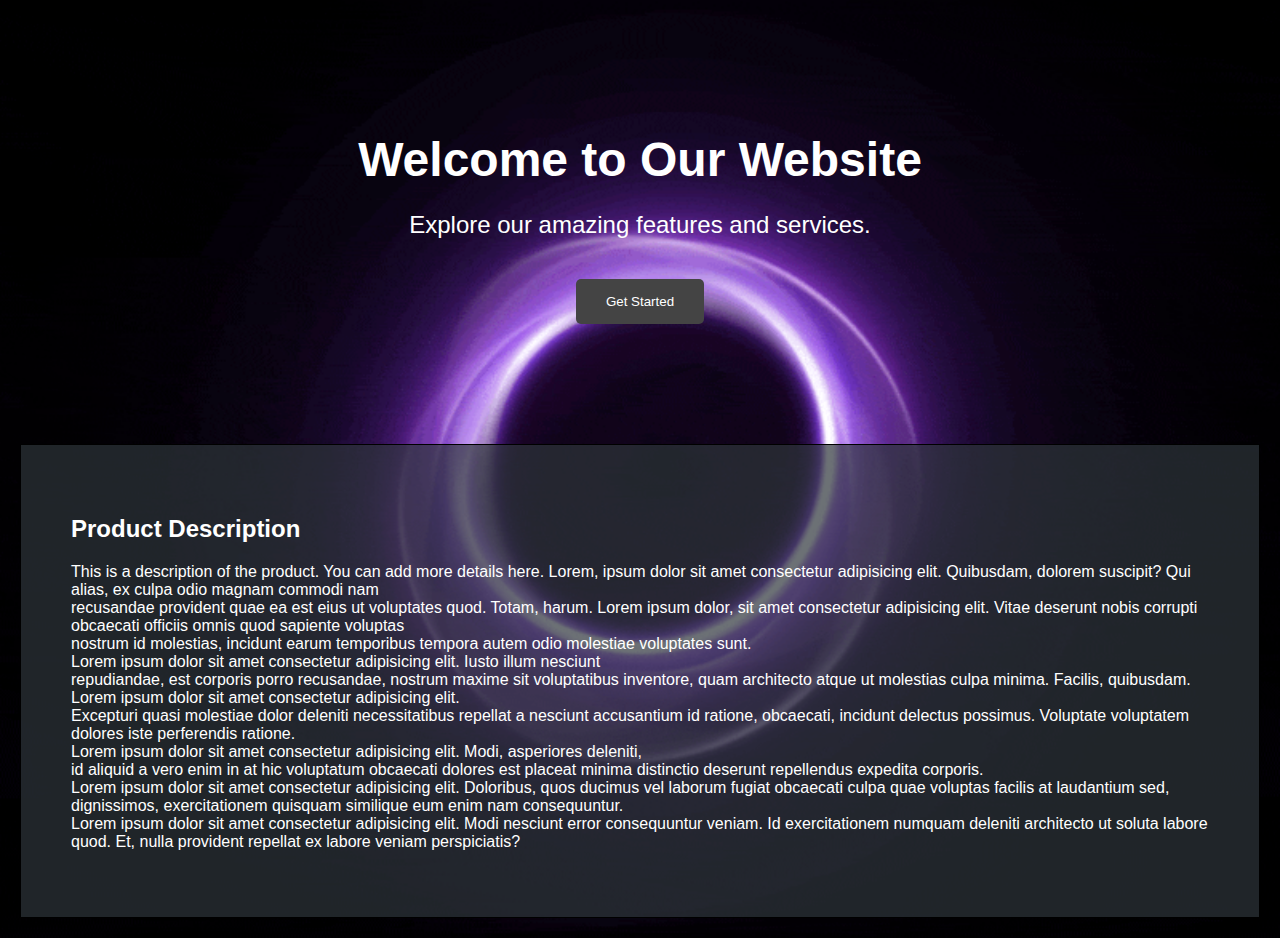
<file: index.html>
<!DOCTYPE html>
<html>

<head>
    <title>Welcome Page</title>
    <style>
        body {
            background-color: #222;
            color: #fff;
            font-family: Arial, sans-serif;
            margin: 0;
            padding: 0;
            background-image: url(image.gif);
            background-repeat: no-repeat;
            background-size: cover;
            
        }

        .container {
            text-align: center;
            padding: 100px;
            
        }

        .welcome-text {
            font-size: 48px;
            margin-bottom: 20px;
            animation: fadeInUp 1s ease-in-out;
        }

        .description {
            font-size: 24px;
            margin-bottom: 40px;
            animation: fadeInUp 1.5s ease-in-out;
        }

        .btn {
            background-color: #444;
            color: #fff;
            padding: 15px 30px;
            border: none;
            border-radius: 5px;
            cursor: pointer;
            animation: fadeInUp 2s ease-in-out;
        }
        .description-box {
            border: 1px solid black;
            padding: 50px;
            margin: 20px;
            animation: fadeInUp 2s ease-in-out;
            background-color: rgba(45, 52, 59, 0.7);
        }

        @keyframes fadeInUp {
            0% {
                opacity: 0;
                transform: translateY(20px);
            }

            100% {
                opacity: 1;
                transform: translateY(0);
            }
        }
        
    </style>
</head>

<body>
    <div class="container">
        <h1 class="welcome-text">Welcome to Our Website</h1>
        <p class="description">Explore our amazing features and services.</p>
        <button class="btn">Get Started</button>
    </div>

    <div class="description-box"> 
        <h2>Product Description</h2>
        <p>This is a description of the product. You can add more details here. Lorem, ipsum dolor sit amet consectetur adipisicing elit. Quibusdam, dolorem suscipit? Qui alias, ex culpa odio magnam commodi nam <br>
            recusandae provident quae ea est eius ut voluptates quod. Totam, harum. Lorem ipsum dolor, sit amet consectetur adipisicing elit. Vitae deserunt nobis corrupti obcaecati officiis omnis quod sapiente voluptas <br>
            nostrum id molestias, incidunt earum temporibus tempora autem odio molestiae voluptates sunt.<br>
            Lorem ipsum dolor sit amet consectetur adipisicing elit. Iusto illum nesciunt <br>
            repudiandae, est corporis porro recusandae, nostrum maxime sit voluptatibus inventore, quam architecto atque ut molestias culpa minima. Facilis, quibusdam.<br>
            Lorem ipsum dolor sit amet consectetur adipisicing elit. <br>
            Excepturi quasi molestiae dolor deleniti necessitatibus repellat a nesciunt accusantium id ratione, obcaecati, incidunt delectus possimus. Voluptate voluptatem dolores iste perferendis ratione.<br>
            Lorem ipsum dolor sit amet consectetur adipisicing elit. Modi, asperiores deleniti, <br>
            id aliquid a vero enim in at hic voluptatum obcaecati dolores est placeat minima distinctio deserunt repellendus expedita corporis.<br>
            Lorem ipsum dolor sit amet consectetur adipisicing elit. Doloribus, quos ducimus vel laborum fugiat obcaecati culpa quae voluptas facilis at laudantium sed, dignissimos, exercitationem quisquam similique eum enim nam consequuntur.<br>
            Lorem ipsum dolor sit amet consectetur adipisicing elit. Modi nesciunt error consequuntur veniam. Id exercitationem numquam deleniti architecto ut soluta labore quod. Et, nulla provident repellat ex labore veniam perspiciatis?<br>
        </p>
        
    </div>

    


    <script>
        const button = document.querySelector('.btn');

        button.addEventListener('click', () => {
            window.location.href = 'Login/page.html';
        });
    </script>
</body>

</html>
</file>
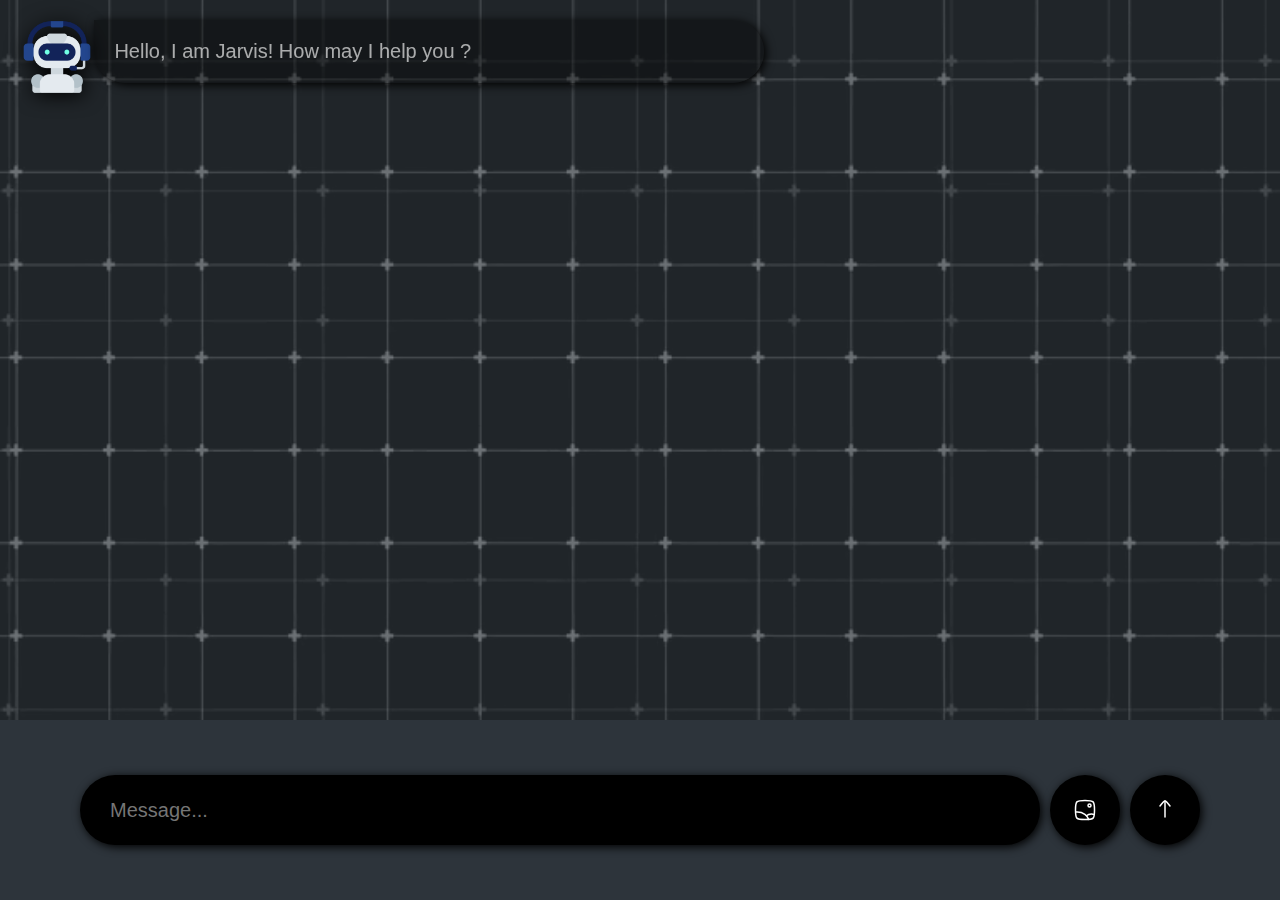
<file: Main/index.html>
<!DOCTYPE html>
<html lang="en">
<head>
    <meta charset="UTF-8">
    <meta name="viewport" content="width=device-width, initial-scale=1.0">
    <title>Ai Chat Bot</title>
    <link rel="stylesheet" href="style.css">
    
</head>
<body>
    <video autoplay loop muted playsinline class="background-video">
        <source src="file.mp4" type="video/mp4">
    </video>
    
    <div class="chat-container" id="chatContainer">
        <div class="ai-chat-box">
            <img src="ai.png" alt="AI Assistant" id="aiImage" width="10%">
            <div class="ai-chat-area">
                Hello, I am Jarvis! How may I help you ?
            </div>
        </div>
    </div>
    
    <div class="prompt-area">
        <input type="text" id="prompt" placeholder="Message...">
        <button id="image">
            <img src="img.svg" alt="Upload Image">
            <input type="file" accept="image/*" hidden>
        </button>
        <button id="submit">
            <img src="submit.svg" alt="Send Message">
        </button>
    </div>
    <script src="script.js" defer></script>
    
</body>
</html>
</file>
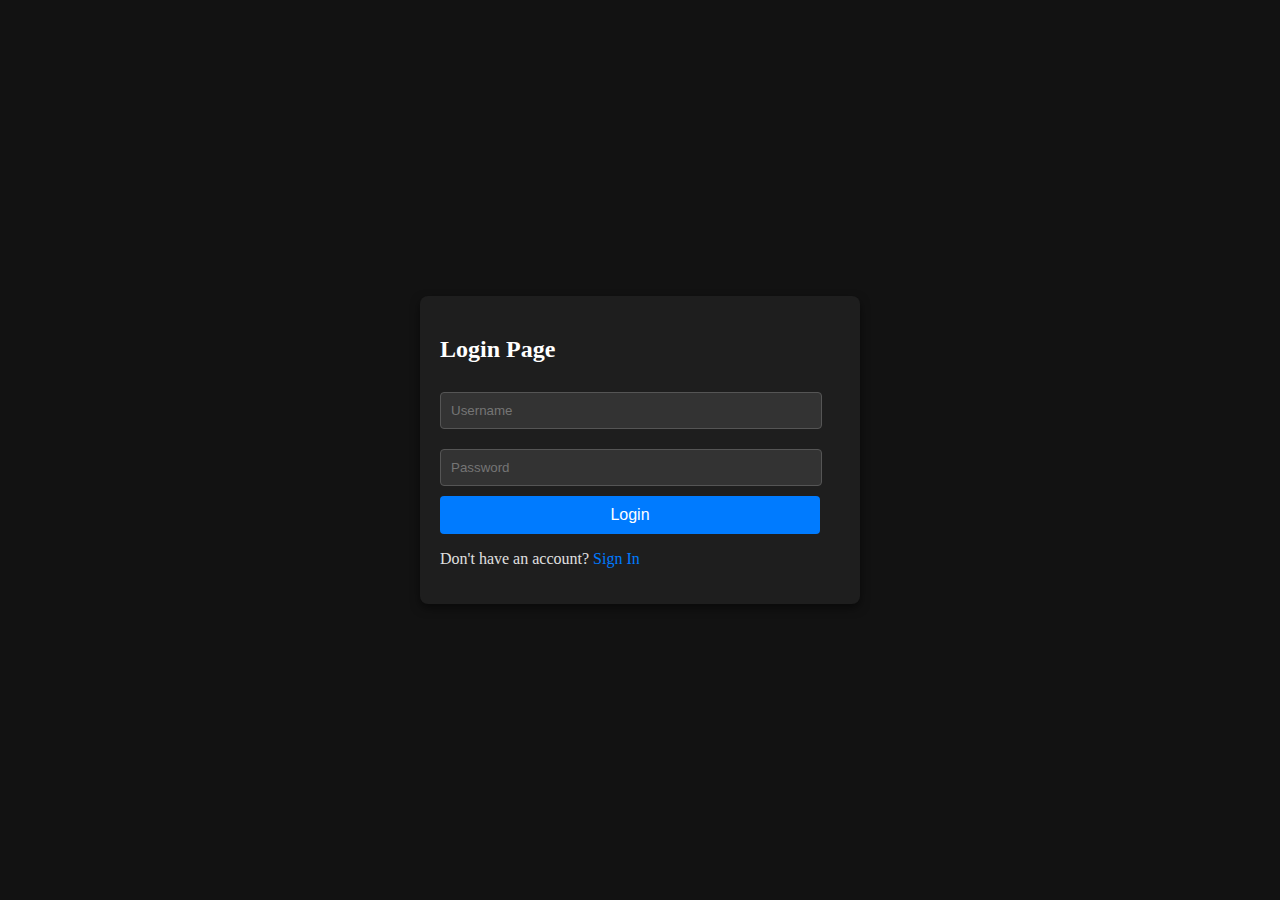
<file: Login/page.html>
<!DOCTYPE html>
<html lang="en">

<head>
    <meta charset="UTF-8">
    <meta name="viewport" content="width=device-width, initial-scale=1.0">
    <title>Login and Sign In</title>
    <style>
        html,
        body {
            height: 100%;
            margin: 0;
        }

        body {
            display: flex;
            justify-content: center;
            align-items: center;
            background-color: #121212;
            color: #e0e0e0;
        }

        .container {
            max-width: 400px;
            width: 100%;
            padding: 20px;
            background-color: #1e1e1e;
            border-radius: 8px;
            box-shadow: 0 4px 10px rgba(0, 0, 0, 0.5);
        }

        h2 {
            color: #ffffff;
        }

        input[type="text"],
        input[type="password"] {
            width: 90%;
            padding: 10px;
            margin: 10px 0;
            border: 1px solid #555;
            border-radius: 4px;
            background-color: #333;
            color: #e0e0e0;
        }

        input[type="text"]:focus,
        input[type="password"]:focus {
            border-color: #888;
            outline: none;
        }

        button {
            width: 95%;
            padding: 10px;
            background-color: #007bff;
            color: #ffffff;
            border: none;
            border-radius: 4px;
            cursor: pointer;
            font-size: 16px;
        }

        button:hover {
            background-color: #0056b3;
        }

        a {
            color: #007bff;
            text-decoration: none;
        }

        a:hover {
            text-decoration: underline;
        }

        .hidden {
            display: none;
        }
    </style>
</head>

<body>

    <div id="loginPage" class="container">
        <h2>Login Page</h2>
        <form id="loginForm">
            <input type="text" placeholder="Username" required>
            <input type="password" placeholder="Password" required>
            <button type="submit">Login</button>
        </form>
        <p>Don't have an account? <a href="#" id="goToSignIn">Sign In</a></p>
    </div>

    <div id="signInPage" class="container hidden">
        <h2>Sign In Page</h2>
        <form id="signInForm">
            <input type="text" placeholder="Username" required>
            <input type="password" placeholder="Password" required>
            <button type="submit">Sign In</button>
        </form>
        <p>Already have an account? <a href="#" id="goToLogin">Login</a></p>
    </div>

    <div id="homePage" class="container hidden">
        <h2>Home Page</h2>
        <p>Welcome to the home page!</p>
    </div>

    <script>
        document.getElementById('loginForm').addEventListener('submit', function (event) {
            event.preventDefault();
            navigateToHome();
        });

        document.getElementById('signInForm').addEventListener('submit', function (event) {
            event.preventDefault();
            navigateToHome();
        });

        document.getElementById('goToSignIn').addEventListener('click', function (event) {
            event.preventDefault();
            togglePages('signIn');
        });

        document.getElementById('goToLogin').addEventListener('click', function (event) {
            event.preventDefault();
            togglePages('login');
        });

        function togglePages (page) {
            const pages = ['loginPage', 'signInPage', 'homePage'];
            pages.forEach(p => {
                document.getElementById(p).classList.add('hidden');
            });
            document.getElementById(page === 'login' ? 'loginPage' : 'signInPage').classList.remove('hidden');
        }

        function navigateToHome() {
            window.location.href = '../Main/index.html';
        }
    </script>

</body>

</html>
</file>
<file: Main/style.css>
* {
    margin: 0;
    padding: 0;
    box-sizing: border-box;
    font-family: 'Gill Sans', 'Gill Sans MT', Calibri, 'Trebuchet MS', sans-serif;
}

body {
    margin: 0;
    padding: 0;
    width: 100%;
    height: 100vh;
    overflow: hidden;
}

.background-video {
    position: fixed;
    right: 0;
    bottom: 0;
    min-width: 100%;
    min-height: 100%;
    width: auto;
    height: auto;
    z-index: -1000;
    background-size: cover;
    overflow: hidden;
}

.chat-container {
    width: 100%;
    height: 80%;
    background-color: rgba(45, 52, 59, 0.7);
    padding: 20px;
    display: flex;
    flex-direction: column;
    gap: 20px;
    font-size: 20px;
    overflow: auto;
    position: relative;
    z-index: 10;
}

.user-chat-box {
    width: 60%;
    position: relative;
    left: 40%;
}

.ai-chat-box {
    width: 60%;
    position: relative;
}

.user-chat-area {
    width: 90%;
    padding: 20px;
    background-color: transparent;
    color: rgba(255, 255, 255, 0.639);
    border-radius: 40px 0px 40px 40px;
    box-shadow: 2px 2px 10px black;
    display: flex;
    gap: 10px;
    flex-direction: column;
}

.chooseimg {
    width: 30%;
    border-radius: 30px;
}

.ai-chat-area {
    width: 90%;
    padding: 20px;
    background-color: rgba(0, 0, 0, 0.361);
    position: relative;
    left: 10%;
    color: rgba(255, 255, 255, 0.639);
    border-radius: 0px 40px 40px 40px;
    box-shadow: 2px 2px 10px black;
}

#userImage {
    position: absolute;
    right: 0;
    filter: drop-shadow(2px 2px 10px black);
}

#aiImage {
    position: absolute;
    left: 0;
    filter: drop-shadow(2px 2px 10px black);
}

.prompt-area {
    width: 100%;
    height: 20%;
    background-color: rgb(45, 52, 59);
    display: flex;
    align-items: center;
    justify-content: center;
    gap: 10px;
}

.prompt-area input {
    width: 75%;
    height: 70px;
    background-color: black;
    outline: none;
    border: none;
    border-radius: 50px;
    padding: 30px;
    color: white;
    font-size: 20px;
    box-shadow: 2px 2px 10px black;
}

.prompt-area button {
    width: 70px;
    height: 70px;
    border-radius: 50%;
    background-color: black;
    border: none;
    box-shadow: 2px 2px 10px black;
    cursor: pointer;
    transition: all 0.5s;
}

.prompt-area button:hover {
    background-color: rgba(0, 0, 0, 0.338);
}

.load {
    filter: drop-shadow(2px 2px 10px black);
}

.choose {
    width: 50px;
    height: 50px;
    border-radius: 50%;
}

#image {
    display: flex;
    align-items: center;
    justify-content: center;
}

@media (max-width: 600px) {
    .user-chat-box {
        width: 80%;
        left: 20%;
    }
    .ai-chat-box {
        width: 80%;
    }
}
</file>
